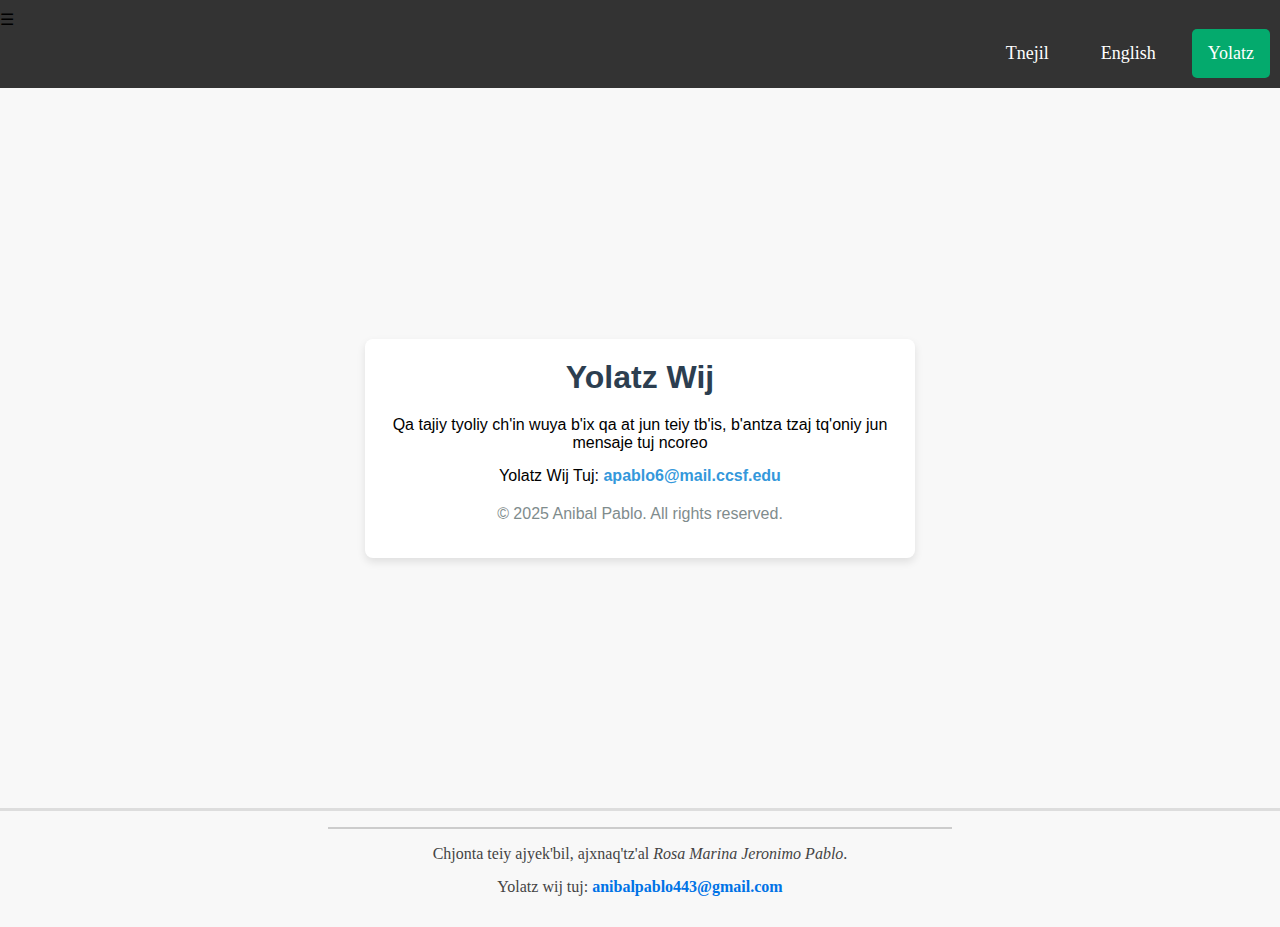
<file: contact.html>
<!DOCTYPE html>
<html lang="en">
<head>
    <meta charset="UTF-8">
    <meta name="viewport" content="width=device-width, initial-scale=1.0">
    <meta name="description" content="Anibal Web Portfolio Contact">
    <meta name="keywords" content="HTML, CSS, JavaScript, contact">
    <meta name="author" content="Anibal Pablo">
    <title>Contact Me</title>
    <link rel="stylesheet" href="contact.css">
    <script src="index.js"></script>
</head>
<body>
    <nav>
        <div class="menu-toggle" onclick="toggleMenu()">☰</div>
        <ul class="menu">
            <li><a  href="index.html">Tnejil</a></li>
            <li><a href="engTranslation.html">English</a></li>
            <li><a href="#contact" class="active">Yolatz</a></li>
        </ul>
    </nav>
    <main>
        <div class="contact-container">
            <header>
                <h1>Yolatz Wij</h1>
            </header>
            <div>
                <p>Qa tajiy tyoliy ch'in wuya b'ix qa at jun teiy tb'is, b'antza tzaj tq'oniy jun mensaje tuj ncoreo</p>
                <p>Yolatz Wij Tuj: <a href="mailto:apablo6@mail.ccsf.edu" class="email-link">apablo6@mail.ccsf.edu</a></p>
            </div>
            <div class="footer">
                <p>&copy; 2025 Anibal Pablo. All rights reserved.</p>
            </div>
        </div>
    </main>
    <footer>
        <hr>
        <p>Chjonta teiy ajyek'bil, ajxnaq'tz'al <i>Rosa Marina Jeronimo Pablo</i>.</p>
        <p>Yolatz wij tuj: <a href="#">anibalpablo443@gmail.com</a></p>
    </footer>
</body>
</html>
</file>
<file: contact.css>
* {
    margin: 0;
    padding: 0;
    box-sizing: border-box;
}

body {
    background-color: #f8f8f8;
    display: flex;
    flex-direction: column;
}

main {
    display: flex;
    flex-direction: column;
    justify-content: center; /* Centers the content vertically */
    align-items: center; /* Centers the content horizontally */
    font-family: Arial, sans-serif;
    color: black;
    height: 80vh;
    background-color: #f8f8f8

}

.contact-container {
    background-color:white;
    border-radius: 8px;
    box-shadow: 0 4px 8px rgba(0, 0, 0, 0.1);
    max-width: 550px;
    padding: 20px;
    text-align: center;
}

header {
    margin-bottom: 20px;
}

h1 {
    color: #2c3e50;
}

p {
    margin-bottom: 15px;
    font-size: 16px;
}

.email-link {
    text-decoration: none;
    color: #3498db;
    font-weight: bold;
}

.email-link:hover {
    color: #2980b9;
}

.footer {
    margin-top: 20px;
    font-size: 14px;
    color: #7f8c8d;
}


/* ===================
 Nav CSS
 =====================*/

  nav {
    background-color: #333;
    padding: 10px 0;
  }

  ul {
    list-style-type: none;
    display: flex;
    justify-content: right; /* Center the nav */
    padding: 0;
  }

  li {
    margin: 0 10px;
  }

  li a {
    display: block;
    color: white;
    padding: 14px 16px;
    text-decoration: none;
    font-size: 18px;
    transition: background 0.3s ease-in-out;
  }

  li a:hover {
    background-color: #111;
    border-radius: 5px;
  }

  .active {
    background-color: #04AA6D;
    border-radius: 5px;
  }

  /* ====================
Footer CSS
================= */
footer {
    text-align: center;
    padding: 1rem;
  }
  
  footer hr {
    width: 50%;
    margin: 0 auto 1rem;
    border: none;
    border-top: 2px solid #ccc;
  }
  
  footer p {
    font-size: 1rem;
    color: #444;
  }
  
  footer a {
    color: #0073e6;
    text-decoration: none;
    font-weight: bold;
  }
  
  footer a:hover {
    text-decoration: underline;
  }
  
  footer {
    background-color: #f8f8f8;
    padding: 1rem;
    border-top: 3px solid #ddd;
  }



  @media (max-width: 600px) {
    .contact-container {
        max-width: 95%;
    }

     /* =============
  nav responsive 
  ================= */
  .menu-toggle {
    display: block;
    cursor: pointer;
    font-size: 24px;
    color: white;
    padding: 10px;
    text-align: right;
    margin-right: 20px;
}

ul.menu {
    display: none; /* Hide menu initially */
    flex-direction: column;
    background-color: #333;
    position: absolute;
    top: 50px;
    right: 0;
    width: 100%;
    text-align: right;
}

ul.menu li {
    margin: 0;
}

ul.menu li a {
    padding: 12px;
    display: block;
    border-top: 1px solid #444;
}

ul.menu.show {
    display: flex; /* Show menu when toggled */
}
nav {
  position: relative; /* Ensures nav stays above other content */
  z-index: 1000; /* Keeps it on top */
}

ul.menu {
  position: absolute; /* Positions menu over content */
  top: 50px; /* Push dropdown below navbar */
  right: 0;
  background-color: #333;
  width: 100%;
  display: none;
  flex-direction: column;
  z-index: 1000; /* Ensures menu stays above the image */
}

ul.menu.show {
  display: flex; /* Show menu when toggled */
}
  }
</file>
